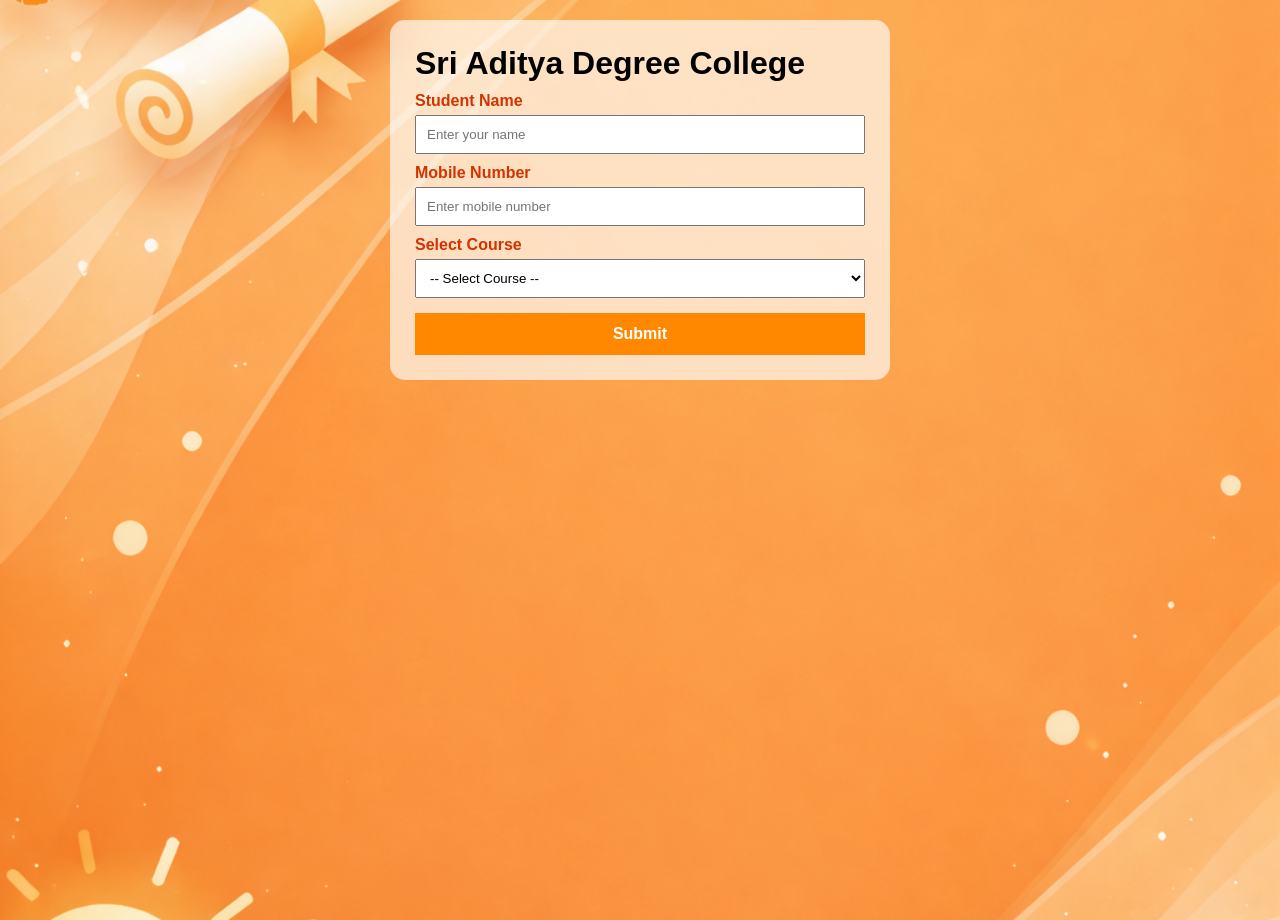
<file: college.html>
<!DOCTYPE html>
<html lang="en">

<head>
  <title>College Registration</title>
  <link rel="stylesheet" href="style.css">
</head>

<body>

<div class="container">

<h1>Sri Aditya Degree College</h1>

<form onsubmit="sendToWhatsApp(); return false;">

<label>Student Name</label>
<input type="text" id="name" placeholder="Enter your name" required>

<label>Mobile Number</label>
<input type="tel" id="mobile" placeholder="Enter mobile number" required>

<label>Select Course</label>
<select id="course" required>
<option value="">-- Select Course --</option>
<option>BCA (Data Science)</option>
<option>BSc (Data Science)</option>
<option>BCA (General)</option>
<option>BCom</option>
<option>BBA</option>
<option>BBA (Digital Marketing)</option>
<option>Bsc Computers</option>
<option>Bsc AIR (Artificial Intelligence and Robotics)</option>
</select>

<button type="submit">Submit</button>

</form>

</div>

<script>

function sendToWhatsApp(){

let name = document.getElementById("name").value;
let mobile = document.getElementById("mobile").value;
let course = document.getElementById("course").value;

let message =
"New Student Registration%0A%0A" +
"Name: " + name + "%0A" +
"Mobile: " + mobile + "%0A" +
"Course: " + course;

let phone = "91YOURNUMBER"; 

let url = "https://wa.me/" + phone + "?text=" + message;

window.open(url, "_blank");

}

</script>

</body>
</html>
</file>
<file: style.css>
* {
    margin: 0;
    padding: 0;
    box-sizing: border-box;
    font-family: Arial, sans-serif;
}

/* BODY */
body {
    background: url("college.png") no-repeat center center;
    background-size: cover;
    background-attachment: fixed; /* smooth effect on PC */
    min-height: 100vh;
}

/* MOBILE FIX for background */
@media (max-width: 600px) {
    body {
        background-attachment: scroll; /* prevents bugs on mobile */
    }
}

/* CONTAINER */
.container {
    width: 90%;
    max-width: 500px;
    background-color: rgba(255, 255, 255, 0.65);
    padding: 25px;
    border-radius: 15px;
    margin: 20px auto; /* reduced for mobile feel */
}

/* HEADER */
.header {
    display: flex;
    align-items: center;
    justify-content: space-between;
    margin-bottom: 20px;
    font-weight: bold;
}

.header h1 {
    font-size: 18px;
    text-align: center;
    flex: 1;
}

/* LOGOS */
.logo-left {
    width: 50px;
    height: 50px;
    object-fit: contain;
}

.logo-right {
    width: 80px;
    height: 100px;
    object-fit: contain;
}

/* FORM */
label {
    display: block;
    margin-top: 10px;
    color: rgb(209, 52, 0);
    font-weight: bold;
}

input, select {
    width: 100%;
    padding: 10px;
    margin-top: 5px;
}

/* BUTTON */
button {
    width: 100%;
    margin-top: 15px;
    padding: 12px;
    background-color: rgb(255, 136, 0);
    color: white;
    border: none;
    font-weight: bold;
    font-size: 16px;
}

button:hover {
    background-color: rgb(215, 117, 6);
}

/* INFO SECTION */
.info-section {
    width: 90%;
    max-width: 900px;
    margin: 30px auto;
    text-align: center;
    color: white;
}

.info-section h2 {
    margin-bottom: 20px;
}

/* CARDS */
.cards {
    display: grid;
    grid-template-columns: repeat(2, 1fr);
    gap: 15px;
}

.card {
    background-color: rgba(255, 255, 255, 0.9);
    padding: 15px;
    border-radius: 12px;
    color: black;
    transition: transform 0.2s ease;
}

.card:hover {
    transform: translateY(-5px);
}

.card h3 {
    margin-bottom: 8px;
}

/* MOBILE */
@media (max-width: 600px) {

    .header h1 {
        font-size: 15px;
    }

    .cards {
        grid-template-columns: 1fr;
    }

    .logo-left,
    .logo-right {
        width: 38px;
        height: 38px;
    }
}
</file>
